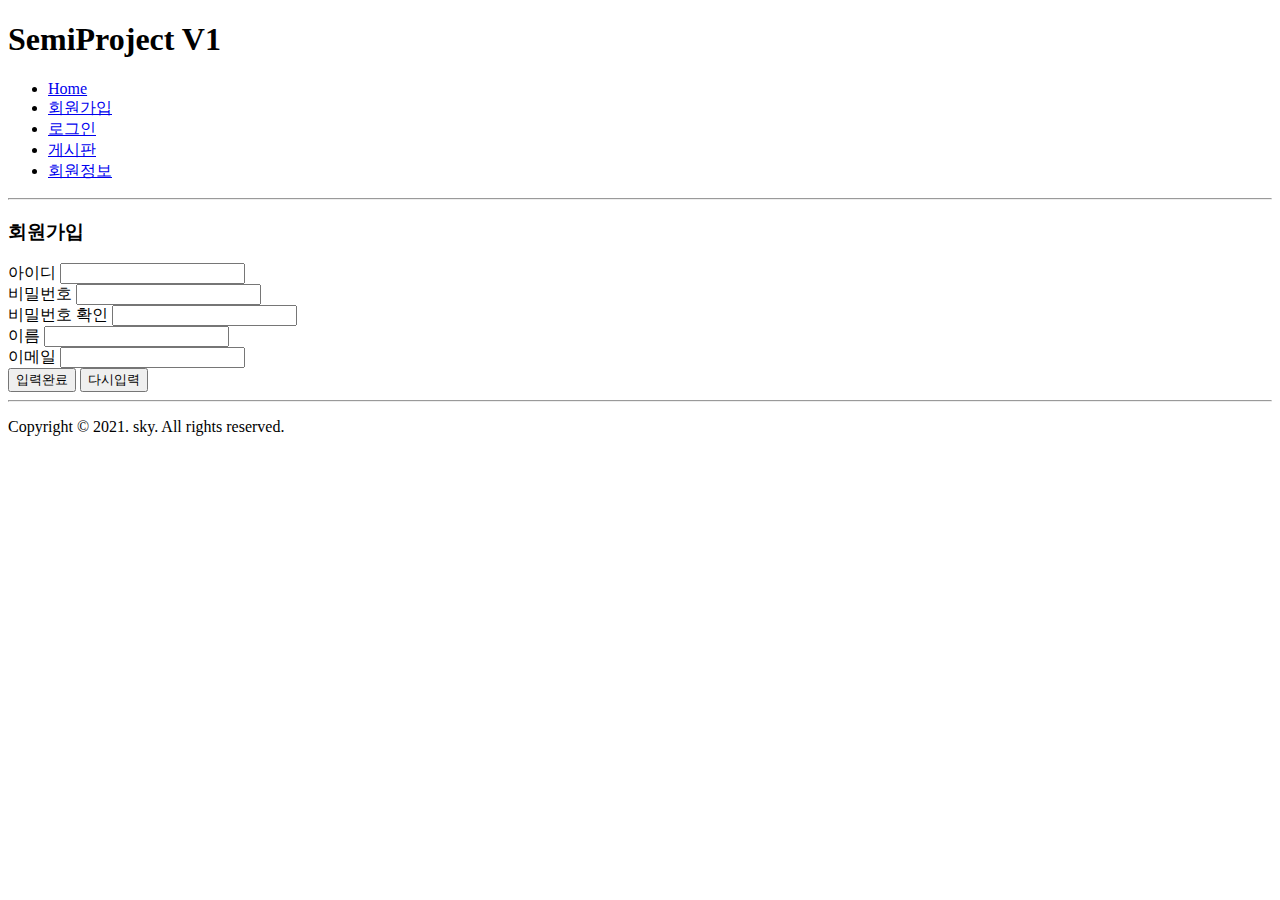
<file: join.html>
<!doctype html>
<html lang="ko">
    <head>
        <meta charset="UTF-8">
        <title>세미프로젝트V1 - join</title>
    </head>
    <body>
        <header>
            <h1>SemiProject V1</h1>
        </header>
        <nav>
            <ul>
                <li><a href="index.html">Home</a></li>
                <li><a href="#">회원가입</a></li>
                <li><a href="login.html">로그인</a></li>
                <li><a href="board/list.html">게시판</a></li>
                <li><a href="myinfo.html">회원정보</a></li>
            </ul>
            <hr>
        </nav>
        <div id="container">
            <h3>회원가입</h3>
            <form name="joinfrm" id="joinfrm" method="post">
                <div><label for="userid">아이디</label>
                    <input type="text" name="userid" id="userid">
                </div>
                <div><label for="passwd">비밀번호</label>
                    <input type="password" name="passwd" id="passwd">
                </div>
                <div><label for="chkpwd">비밀번호 확인</label>
                    <input type="password" name="chkpwd" id="chkpwd">
                </div>
                <div><label for="name">이름</label>
                    <input type="text" name="name" id="name">
                </div>
                <div><label for="email">이메일</label>
                    <input type="text" name="email" id="email">
                </div>
                <div><button type="button">입력완료</button>
                    <button type="reset">다시입력</button>
                </div>
            </form>
        </div>
        <footer>
            <hr>
            <p>Copyright &copy; 2021. sky. All rights reserved. </p>
        </footer>
    </body>
</html>
</file>
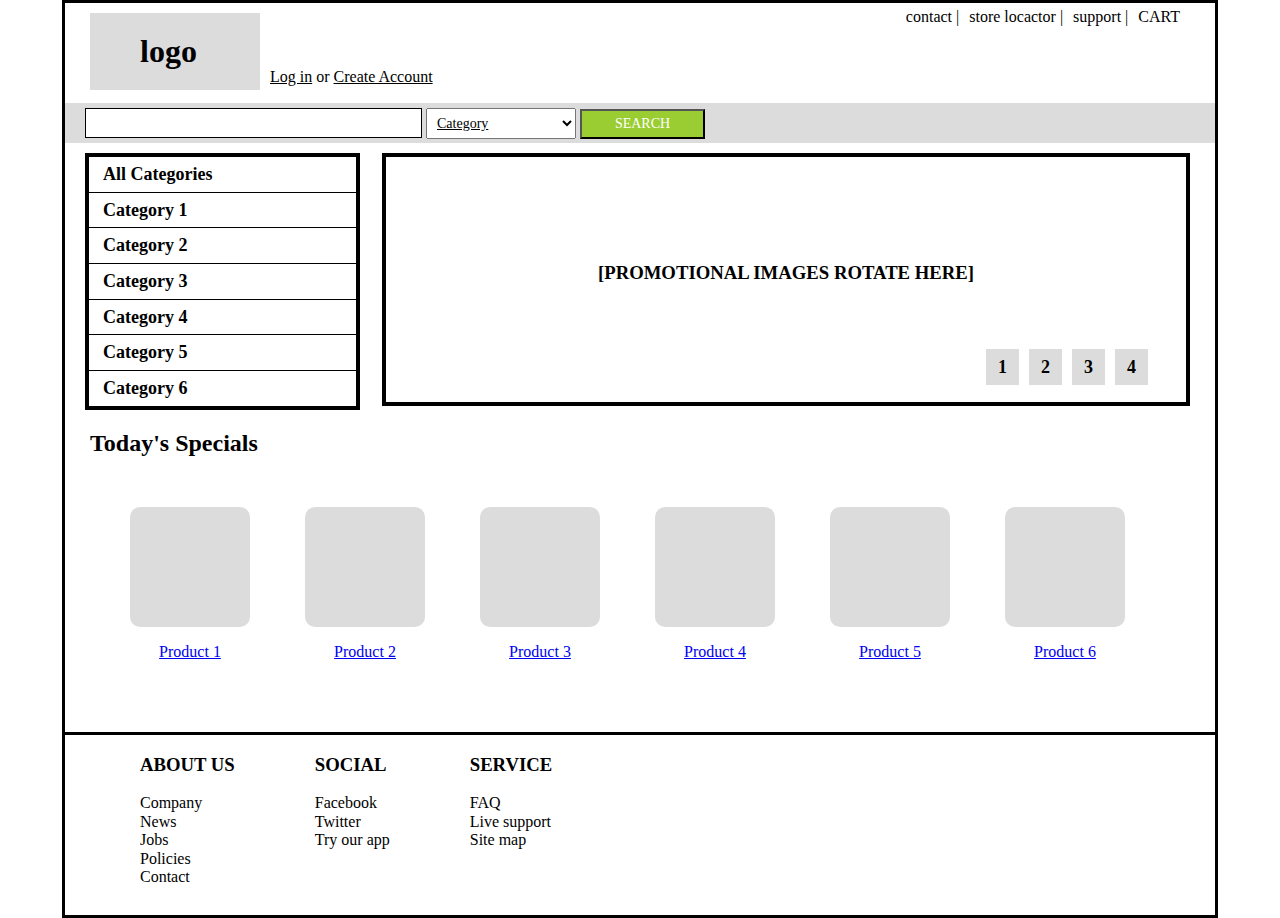
<file: layout2-1.html>
<!doctype html>
<html lang="ko">
    <head>
        <meta charset="UTF-8">
        <title>shopping</title>
        <meta name="viewport" content="width=device-width, initial-scale=1">

        <link rel="stylesheet" href="/css/layout2.css">

        <link rel="stylesheet" href="/css/myreset.css">

        <link rel="stylesheet" href="/css/normalize.css">

    </head>

    <body>
        <div id="wrap">

        <header>
            <h1>logo</h1>
            <p><u>Log in</u> or <u>Create Account</u></p>
            <ul>
                <li>contact |</li>
                <li>store locactor |</li>
                <li>support |</li>
                <li>CART </li>
            </ul>

        </header>

        <nav>
            <input type="text">
            <select><option>Category</option>
                    <option>Category</option>
                    <option>Category</option></select>
            <button type="button">SEARCH</button>

        </nav>

        <div id="main">
            <section>
                <aside> <!--왼쪽 메뉴-->
                    <ul>
                        <li>All Categories</li>
                        <li>Category 1</li>
                        <li>Category 2</li>
                        <li>Category 3</li>
                        <li>Category 4</li>
                        <li>Category 5</li>
                        <li>Category 6</li>
                    </ul>
                </aside>
                <div id="banner"> <!--오른쪽 배너-->
                    <h3>[PROMOTIONAL IMAGES ROTATE HERE]</h3>
                    <ul>
                        <li>1</li>
                        <li>2</li>
                        <li>3</li>
                        <li>4</li>
                    </ul>
                </div>

            </section>

            <section>
                <div id="prodlist">
                    <h2>Today's Specials</h2>
                    <ul>
                        <li>
                            <div></div>
                            <p><a href="#">Product 1</a></p>
                        </li>
                        <li>
                            <div></div>
                            <p><a href="#">Product 2</a></p>
                        </li>
                        <li>
                            <div></div>
                            <p><a href="#">Product 3</a></p>
                        </li>
                        <li>
                            <div></div>
                            <p><a href="#">Product 4</a></p>
                        </li>
                        <li>
                            <div></div>
                            <p><a href="#">Product 5</a></p>
                        </li>
                        <li>
                            <div></div>
                            <p><a href="#">Product 6</a></p>
                        </li>
                    </ul>
                </div>
            </section>
        </div>

        <footer>
            <ul>
                <li><h3>ABOUT US</h3></li>
                <li>Company</li>
                <li>News</li>
                <li>Jobs</li>
                <li>Policies</li>
                <li>Contact</li>
            </ul>
            <ul>
                <li><h3>SOCIAL</h3></li>
                <li>Facebook</li>
                <li>Twitter</li>
                <li>Try our app</li>
            </ul>
            <ul>
                <li><h3>SERVICE</h3></li>
                <li>FAQ</li>
                <li>Live support</li>
                <li>Site map</li>
            </ul>
        </footer>

        </div>
    </body>


</html>



<!--
reset css
브라우저마다 기본적으로 제공하는 요소에 따른 스타일의 기본값이 존재하는데,
운영체제에 따라 약간씩 다를 수 있음
브라우저 간의 차이를 최대한 없애는 코드를 넣어서
브라우저 요소들의 스타일이 0인 상태로 만들어 줘야 할 필요가 있음
이러한 코드들을 reset css라 함

유명한 웹 디자이너인 에릭마이어의 css resetr과
오픈소스 형태로 배포되는 normalize등이 유명함


-->
</file>
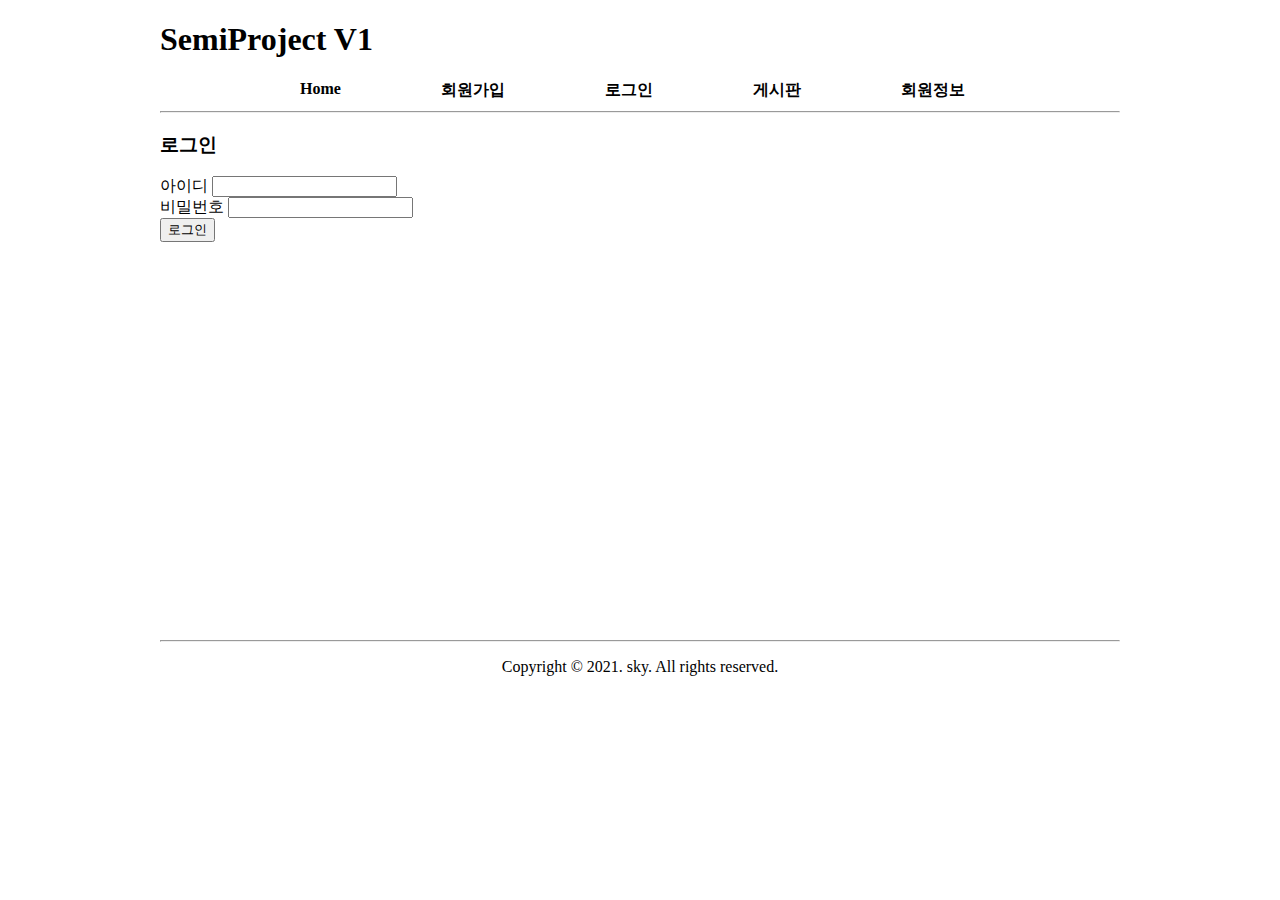
<file: login.html>
<!doctype html>
<html lang="ko">
    <head>
        <meta charset="UTF-8">
        <title>세미프로젝트V1 - login</title>
        <link rel="stylesheet" href="css/base.css">
    </head>
    <body>
        <div id="wrap">
        <header>
            <h1>SemiProject V1</h1>
        </header>
        <nav>
            <ul>
                <li><a href="index.html">Home</a></li>
                <li><a href="join.html">회원가입</a></li>
                <li><a href="#">로그인</a></li>
                <li><a href="/board/list.html">게시판</a></li>
                <li><a href="myinfo.html">회원정보</a></li>
            </ul>
            <hr>
        </nav>
        <div id="container">
        <h3>로그인</h3>
            <form name="loginfrm" id="loginfrm" method="post">
                <div><label for="userid">아이디</label>
                    <input type="text" name="userid" id="userid">
                </div>

                <div><label for="passwd">비밀번호</label>
                    <input type="password" name="passwd" id="passwd">
                </div>
                <div><button type="button">로그인</button></div>
            </form>
        </div>
        <footer>
            <hr>
            <p>Copyright &copy; 2021. sky. All rights reserved. </p>
        </footer>
        </div>
    </body>
</html>
</file>
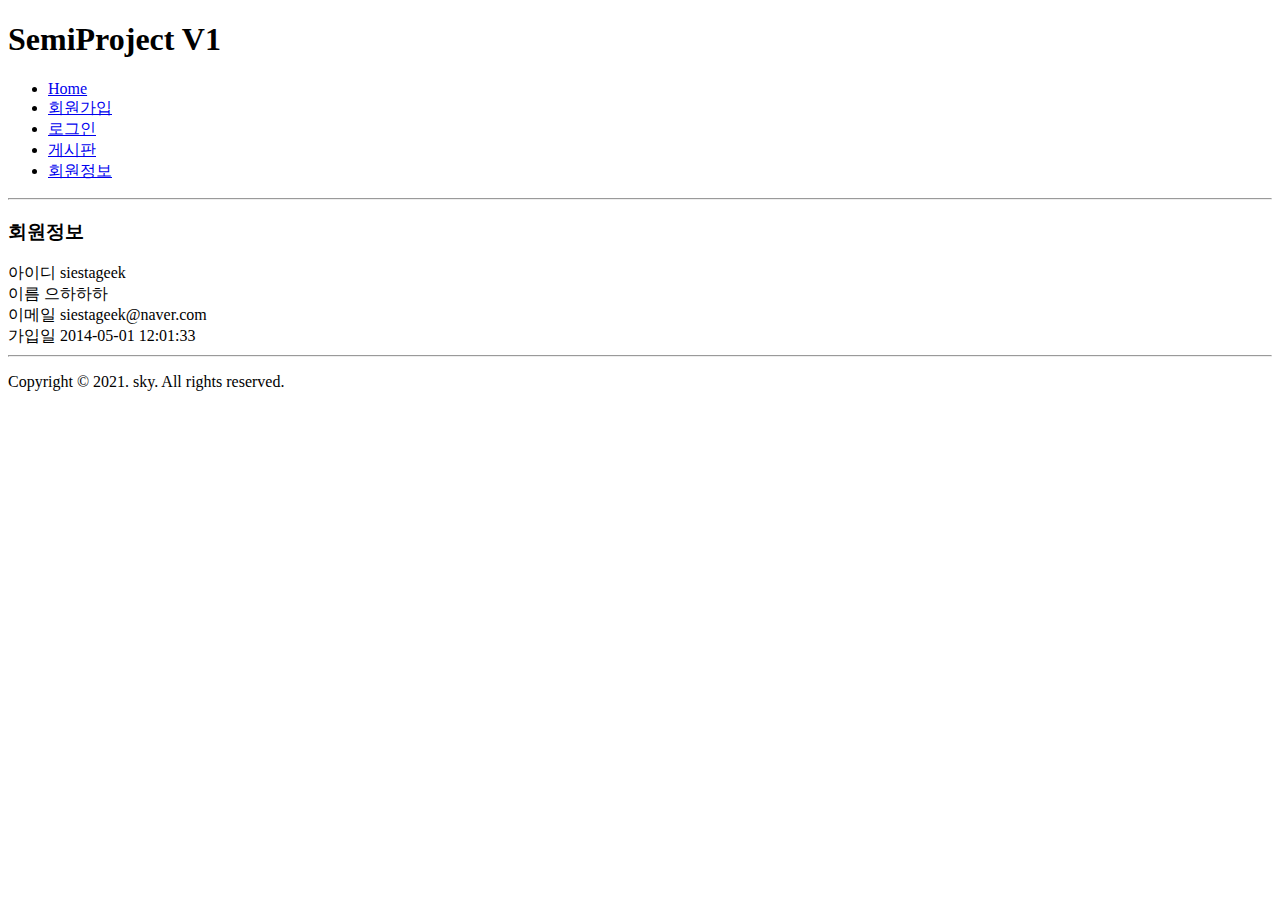
<file: myinfo.html>
<!doctype html>
<html lang="ko">
    <head>
        <meta charset="UTF-8">
        <title>세미프로젝트V1 - myinfo</title>
    </head>
    <body>
        <header>
            <h1>SemiProject V1</h1>
        </header>
        <nav>
            <ul>
                <li><a href="index.html">Home</a></li>
                <li><a href="join.html">회원가입</a></li>
                <li><a href="login.html">로그인</a></li>
                <li><a href="board/list.html">게시판</a></li>
                <li><a href="#">회원정보</a></li>
            </ul>
            <hr>
        </nav>
        <div id="container">
            <h3>회원정보</h3>
            <div id="myinfo">
                <div><span class="label">아이디</span>
                    <span>siestageek</span></div>
                <div><span class="label">이름</span>
                    <span>으하하하</span></div>
                <div><span class="label">이메일</span>
                    <span>siestageek@naver.com</span></div>
                <div><span class="label">가입일</span>
                    <span>2014-05-01 12:01:33</span></div>
            </div>
        </div>
        <footer>
            <hr>
            <p>Copyright &copy; 2021. sky. All rights reserved. </p>
        </footer>
    </body>
</html>
</file>
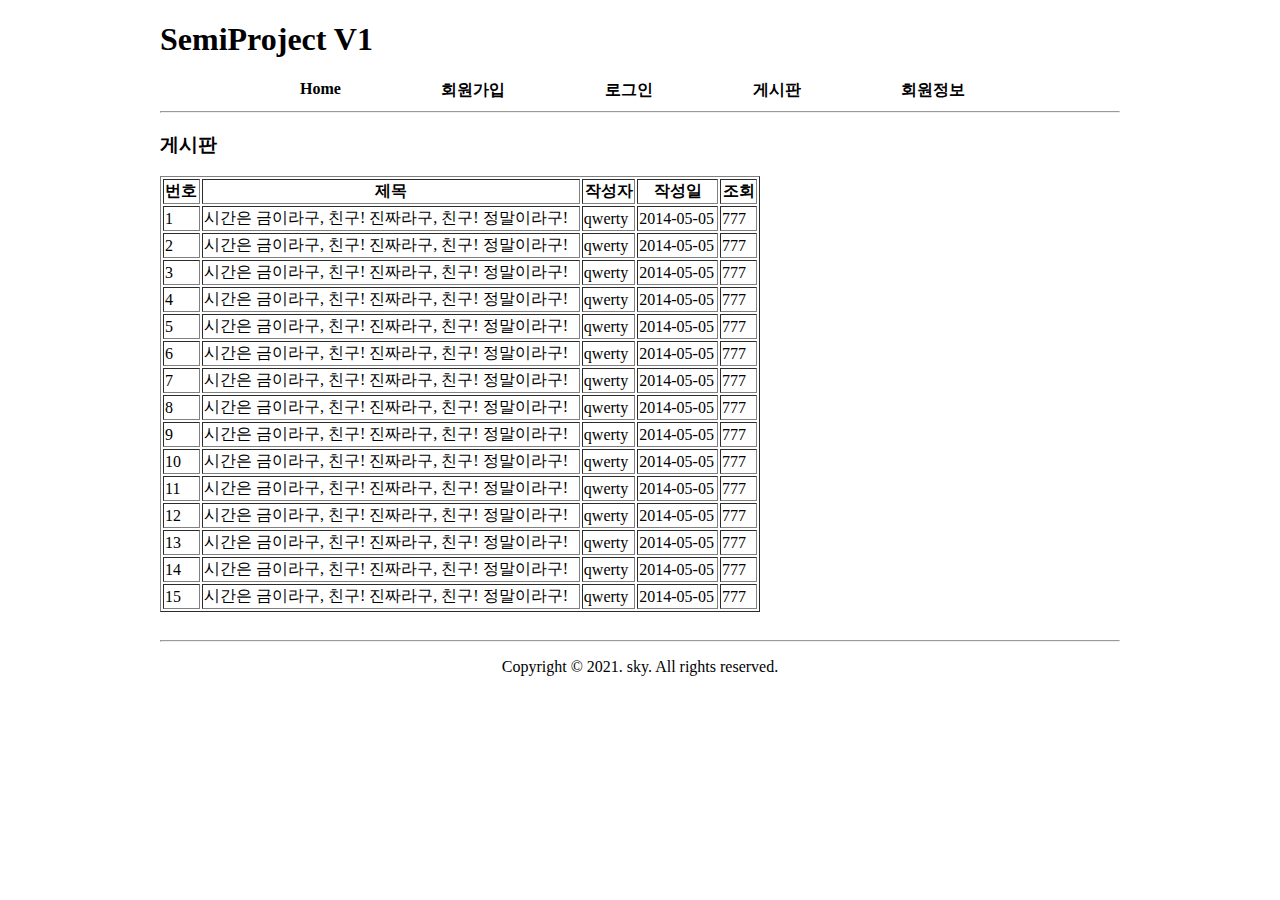
<file: board/list.html>
<!doctype html>
<html lang="ko">
    <head>
        <meta charset="UTF-8">
        <title>세미프로젝트V1 - list</title>
        <link rel="stylesheet" href="/css/base.css">
    </head>
    <body>
        <div id="wrap">
        <header>
            <h1>SemiProject V1</h1>
        </header>
        <nav>
            <ul>
                <li><a href="/index.html">Home</a></li>
                <li><a href="/join.html">회원가입</a></li>
                <li><a href="/login.html">로그인</a></li>
                <li><a href="#">게시판</a></li>
                <li><a href="/myinfo.html">회원정보</a></li>
            </ul>
            <hr>
        </nav>
        <div id="container">
        <h3>게시판</h3>
            <table border="1" style="width:600px">
                <thead>
                <tr>
                    <th>번호</th>
                    <th>제목</th>
                    <th>작성자</th>
                    <th>작성일</th>
                    <th>조회</th>
                </tr></thead>

                <tbody>
                <tr>
                    <td>1</td>
                    <td>시간은 금이라구, 친구! 진짜라구, 친구! 정말이라구!</td>
                    <td>qwerty</td>
                    <td>2014-05-05</td>
                    <td>777</td>
                </tr>
                <tr>
                    <td>2</td>
                    <td>시간은 금이라구, 친구! 진짜라구, 친구! 정말이라구!</td>
                    <td>qwerty</td>
                    <td>2014-05-05</td>
                    <td>777</td>
                </tr>
                <tr>
                    <td>3</td>
                    <td>시간은 금이라구, 친구! 진짜라구, 친구! 정말이라구!</td>
                    <td>qwerty</td>
                    <td>2014-05-05</td>
                    <td>777</td>
                </tr>
                <tr>
                    <td>4</td>
                    <td>시간은 금이라구, 친구! 진짜라구, 친구! 정말이라구!</td>
                    <td>qwerty</td>
                    <td>2014-05-05</td>
                    <td>777</td>
                </tr>
                <tr>
                    <td>5</td>
                    <td>시간은 금이라구, 친구! 진짜라구, 친구! 정말이라구!</td>
                    <td>qwerty</td>
                    <td>2014-05-05</td>
                    <td>777</td>
                </tr>
                <tr>
                    <td>6</td>
                    <td>시간은 금이라구, 친구! 진짜라구, 친구! 정말이라구!</td>
                    <td>qwerty</td>
                    <td>2014-05-05</td>
                    <td>777</td>
                </tr>
                <tr>
                    <td>7</td>
                    <td>시간은 금이라구, 친구! 진짜라구, 친구! 정말이라구!</td>
                    <td>qwerty</td>
                    <td>2014-05-05</td>
                    <td>777</td>
                </tr>
                <tr>
                    <td>8</td>
                    <td>시간은 금이라구, 친구! 진짜라구, 친구! 정말이라구!</td>
                    <td>qwerty</td>
                    <td>2014-05-05</td>
                    <td>777</td>
                </tr>
                <tr>
                    <td>9</td>
                    <td>시간은 금이라구, 친구! 진짜라구, 친구! 정말이라구!</td>
                    <td>qwerty</td>
                    <td>2014-05-05</td>
                    <td>777</td>
                </tr>
                <tr>
                    <td>10</td>
                    <td>시간은 금이라구, 친구! 진짜라구, 친구! 정말이라구!</td>
                    <td>qwerty</td>
                    <td>2014-05-05</td>
                    <td>777</td>
                </tr>
                <tr>
                    <td>11</td>
                    <td>시간은 금이라구, 친구! 진짜라구, 친구! 정말이라구!</td>
                    <td>qwerty</td>
                    <td>2014-05-05</td>
                    <td>777</td>
                </tr>
                <tr>
                    <td>12</td>
                    <td>시간은 금이라구, 친구! 진짜라구, 친구! 정말이라구!</td>
                    <td>qwerty</td>
                    <td>2014-05-05</td>
                    <td>777</td>
                </tr>
                <tr>
                    <td>13</td>
                    <td>시간은 금이라구, 친구! 진짜라구, 친구! 정말이라구!</td>
                    <td>qwerty</td>
                    <td>2014-05-05</td>
                    <td>777</td>
                </tr>
                <tr>
                    <td>14</td>
                    <td>시간은 금이라구, 친구! 진짜라구, 친구! 정말이라구!</td>
                    <td>qwerty</td>
                    <td>2014-05-05</td>
                    <td>777</td>
                </tr>
                <tr>
                    <td>15</td>
                    <td>시간은 금이라구, 친구! 진짜라구, 친구! 정말이라구!</td>
                    <td>qwerty</td>
                    <td>2014-05-05</td>
                    <td>777</td>
                </tr>
                    </tbody>
            </table>
        </div>
        <footer>
            <hr>
            <p>Copyright &copy; 2021. sky. All rights reserved. </p>
        </footer>
        </div>
    </body>
</html>
</file>
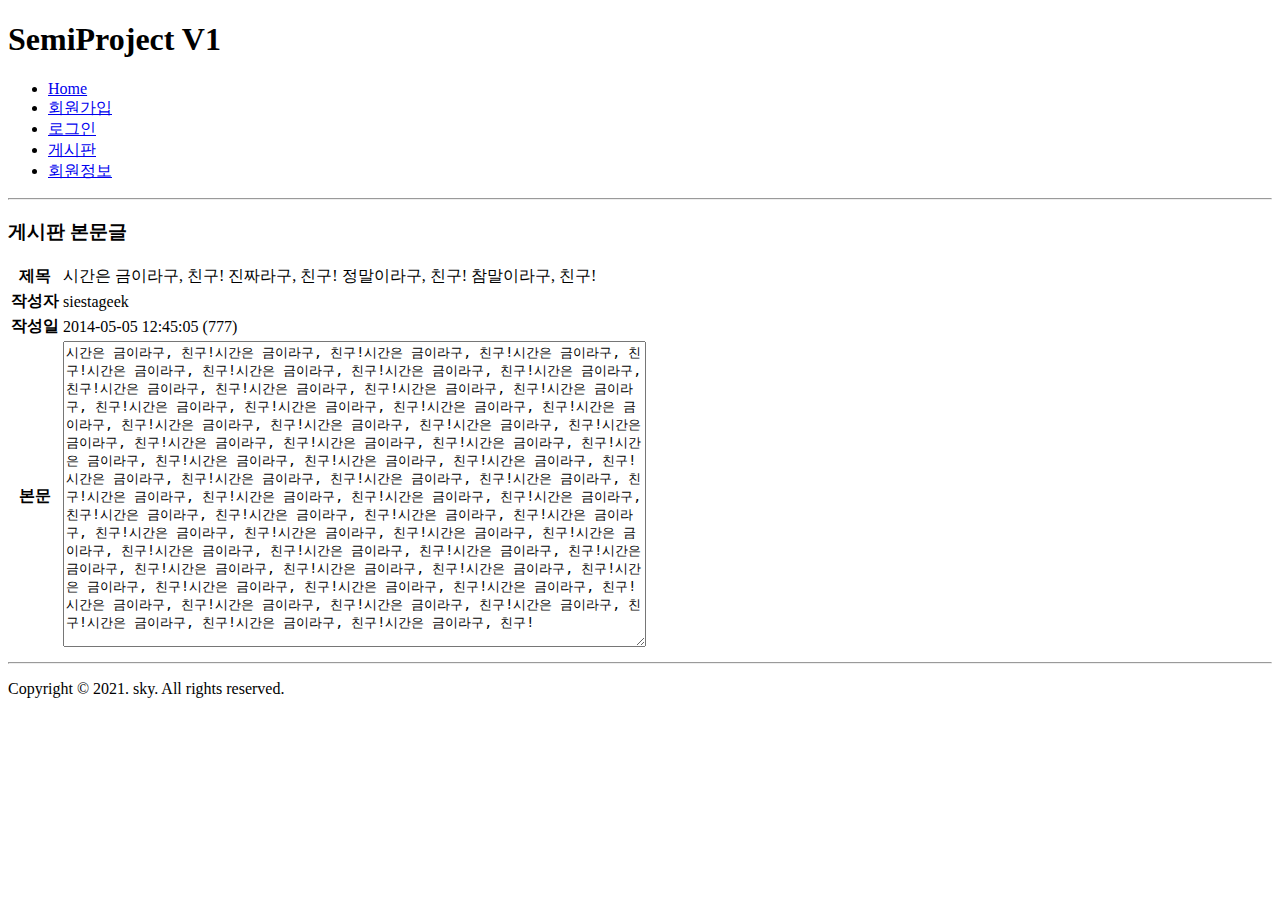
<file: board/view.html>
<!doctype html>
<html lang="ko">
    <head>
        <meta charset="UTF-8">
        <title>세미프로젝트V1 - view</title>
    </head>
    <body>
        <header>
            <h1>SemiProject V1</h1>
        </header>
        <nav>
            <ul>
                <li><a href="index.html">Home</a></li>
                <li><a href="join.html">회원가입</a></li>
                <li><a href="login.html">로그인</a></li>
                <li><a href="board/list.html">게시판</a></li>
                <li><a href="myinfo.html">회원정보</a></li>
            </ul>
            <hr>
        </nav>
        <div id="container">
        <h3>게시판 본문글</h3>
            <table>
                <tr>
                    <th>제목</th>
                    <td>시간은 금이라구, 친구! 진짜라구, 친구! 정말이라구, 친구! 참말이라구, 친구!</td>
                </tr>
                <tr>
                    <th>작성자</th>
                    <td>siestageek</td>
                </tr>
                <tr>
                    <th>작성일</th>
                    <td>2014-05-05 12:45:05 (777)</td>
                </tr>
                <tr>
                    <th>본문</th>
                    <td><textarea rows="20" cols="70">시간은 금이라구, 친구!시간은 금이라구, 친구!시간은 금이라구, 친구!시간은 금이라구, 친구!시간은 금이라구, 친구!시간은 금이라구, 친구!시간은 금이라구, 친구!시간은 금이라구, 친구!시간은 금이라구, 친구!시간은 금이라구, 친구!시간은 금이라구, 친구!시간은 금이라구, 친구!시간은 금이라구, 친구!시간은 금이라구, 친구!시간은 금이라구, 친구!시간은 금이라구, 친구!시간은 금이라구, 친구!시간은 금이라구, 친구!시간은 금이라구, 친구!시간은 금이라구, 친구!시간은 금이라구, 친구!시간은 금이라구, 친구!시간은 금이라구, 친구!시간은 금이라구, 친구!시간은 금이라구, 친구!시간은 금이라구, 친구!시간은 금이라구, 친구!시간은 금이라구, 친구!시간은 금이라구, 친구!시간은 금이라구, 친구!시간은 금이라구, 친구!시간은 금이라구, 친구!시간은 금이라구, 친구!시간은 금이라구, 친구!시간은 금이라구, 친구!시간은 금이라구, 친구!시간은 금이라구, 친구!시간은 금이라구, 친구!시간은 금이라구, 친구!시간은 금이라구, 친구!시간은 금이라구, 친구!시간은 금이라구, 친구!시간은 금이라구, 친구!시간은 금이라구, 친구!시간은 금이라구, 친구!시간은 금이라구, 친구!시간은 금이라구, 친구!시간은 금이라구, 친구!시간은 금이라구, 친구!시간은 금이라구, 친구!시간은 금이라구, 친구!시간은 금이라구, 친구!시간은 금이라구, 친구!시간은 금이라구, 친구!시간은 금이라구, 친구!시간은 금이라구, 친구!시간은 금이라구, 친구!시간은 금이라구, 친구!시간은 금이라구, 친구!시간은 금이라구, 친구!시간은 금이라구, 친구!</textarea></td>
                </tr>
            </table>

        </div>
        <footer>
            <hr>
            <p>Copyright &copy; 2021. sky. All rights reserved. </p>
        </footer>
    </body>
</html>
</file>
<file: css/layout2.css>
#wrap { width: 1150px; margin: 0 auto;
                    border: 3px solid black; }
            header, main, footer, nav { /* border: 1px solid red; */ }

            /* header 스타일*/
            header { height: 100px; }
            header h1 { background: #dcdcdc; padding: 20px 50px;
                        margin: 10px 10px 10px 25px;
                        width: 70px; float: left; }
            header p { float: left; margin-top: 65px; }
            header ul { float: right; margin-right: 30px; }
            header li { float: left; padding: 5px; }

            /* nav 스타일*/
            nav { height: 35px; clear: both;
                padding-left: 20px; padding-top: 5px;
                background: #dcdcdc; }
            nav input { border: 1px solid black; padding: 5px;
                    width: 325px; }
            nav select { padding: 6px; width: 150px;
                        text-decoration: underline; font-size: 14px; }
            nav button { padding: 5px; width: 125px;
                        background: yellowgreen; color: white;
                        font-size: 14px; }

            /* main-aside 스타일*/
            aside { /*border: 1px solid red; */ width: 305px;
                    float: left; }
            aside ul { margin: 10px 10px 20px 20px;
                    border: 4px solid black; }
            aside li { border-bottom: 1px solid black;
                    padding: 7px 14px; font-weight: bold;
                    font-size: 18px; }
            aside li:last-child { border: none; }

            /* main-banner 스타일*/
            #banner { border: 4px solid black; width: 800px;
                    float: right; height: 245px; margin: 10px 25px 20px 0; }
            #banner h3 { margin-top: 105px; text-align: center; }
            #banner ul { margin-top: 65px; margin-left: 600px; }
            #banner li { float: left; padding: 8px 12px;
                        background: #dcdcdc; margin-right: 10px;
                        font-weight: bold; font-size: 18px; }


            /* main-prodlist 스타일*/
            section:nth-child(2) { clear: both; }
            #prodlist h2 { margin-left: 25px; }
            #prodlist ul { height: 150px; margin: 50px 0 75px 65px; }
            #prodlist li { float: left; margin-right: 55px; }
            #prodlist div { width: 120px; height: 120px;
                        background: #dcdcdc; border-radius: 10px; }
            #prodlist p { text-align: center; }


            /* footer 스타일*/
            footer { clear: both; border-top: 3px solid black;
                    height: 180px; }
            footer ul { float: left; margin-right: 80px; }
            footer ul:first-child { margin-left: 75px; }
</file>
<file: css/base.css>
/* 전체영역에 적용하는 스타일시트 */
/* body { margin: 0 } */
#wrap { width: 960px; margin: 0 auto; }
/* border: 1px solid red; */

/* 링크에 대한 스타일시트 */
a { font-weight: bold }
a:link { color: black; text-decoration: none }
a:visited { color: black; text-decoration: none }
a:active { color: orange; text-decoration: underline }
a:hover { color: orange; text-decoration: underline }

/* header영역에 적용하는 스타일시트 */
/* nav영역에 적용하는 스타일시트 */
nav ul { list-style-type: none; padding-bottom: 15px; }
nav ul li { float: left; margin-left: 100px; }
nav hr { clear: both; }

/* main영역에 적용하는 스타일시트 */
#container { min-height: 500px; }

/* footer영역에 적용하는 스타일시트 */
footer p { text-align: center }
</file>
<file: css/myreset.css>
ol, ul, li { margin: 0; padding: 0; }

ol, ul {  list-style: none; }
</file>
